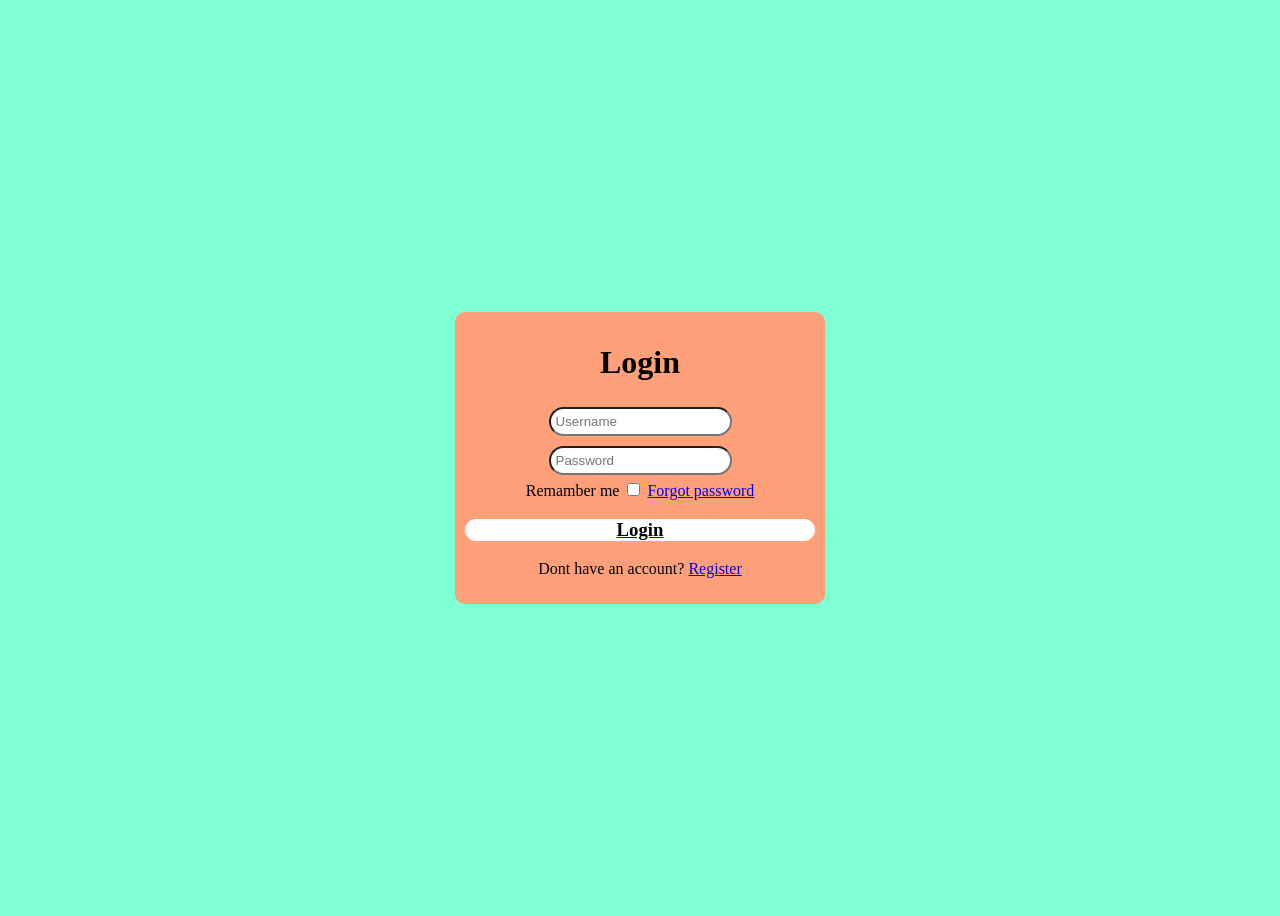
<file: index.html>
<!DOCTYPE html>
<html lang="en">
<head>
    <meta charset="UTF-8">
    <meta name="viewport" content="width=device-width, initial-scale=1.0">
    <title>form</title>
    <link href="https://unpkg.com/boxicons@2.1.4/css/boxicons.min.css' rel='stylesheet">
    <style>
        #bb{
    background-color: aquamarine;
    justify-content: center;
    display: flex;
    align-items: center;
    min-height: 100vh;
}
.bg{
    background-color: lightsalmon;
    width: 350px;
    text-align: center;
    display: flex;
    flex-direction: row;
    justify-content: end;
    align-items: end;
    border-radius: 10px;

    padding: 10px;
}
#login{
    background-color: white;
    color: black;
    border-radius: 15px;
    width: 350px;
    justify-content: center;
    text-align: center;
}
.box{
    border-radius: 15px;
    padding: 5px;
}
#forgot{
    justify-content: space-between;
}

    </style>
</head>
<body id="bb">
    <div class="bg">
        <form class="inner-bg">
            <h1>Login</h1>
            <div class="box">
                <input class="box" type="text" placeholder="Username"/><i class='bx bxs-user'></i>
            </div>
            <div class="box">
                <input class="box" type="password" placeholder="Password"/><i class='bx bxs-lock-alt' ></i>
            </div>
            <div id="forgot">
                <label>Remamber me</label>
                <input type="checkbox"/>
                <a href="#">Forgot password</a>
            </div>
            <a href="./ISRO.html"><h3 id="login">Login</h3></a>
            <p>Dont have an  account? <a href="#">Register</a></p>
        </form>
    </div>
   
</body>
</html>
</file>
